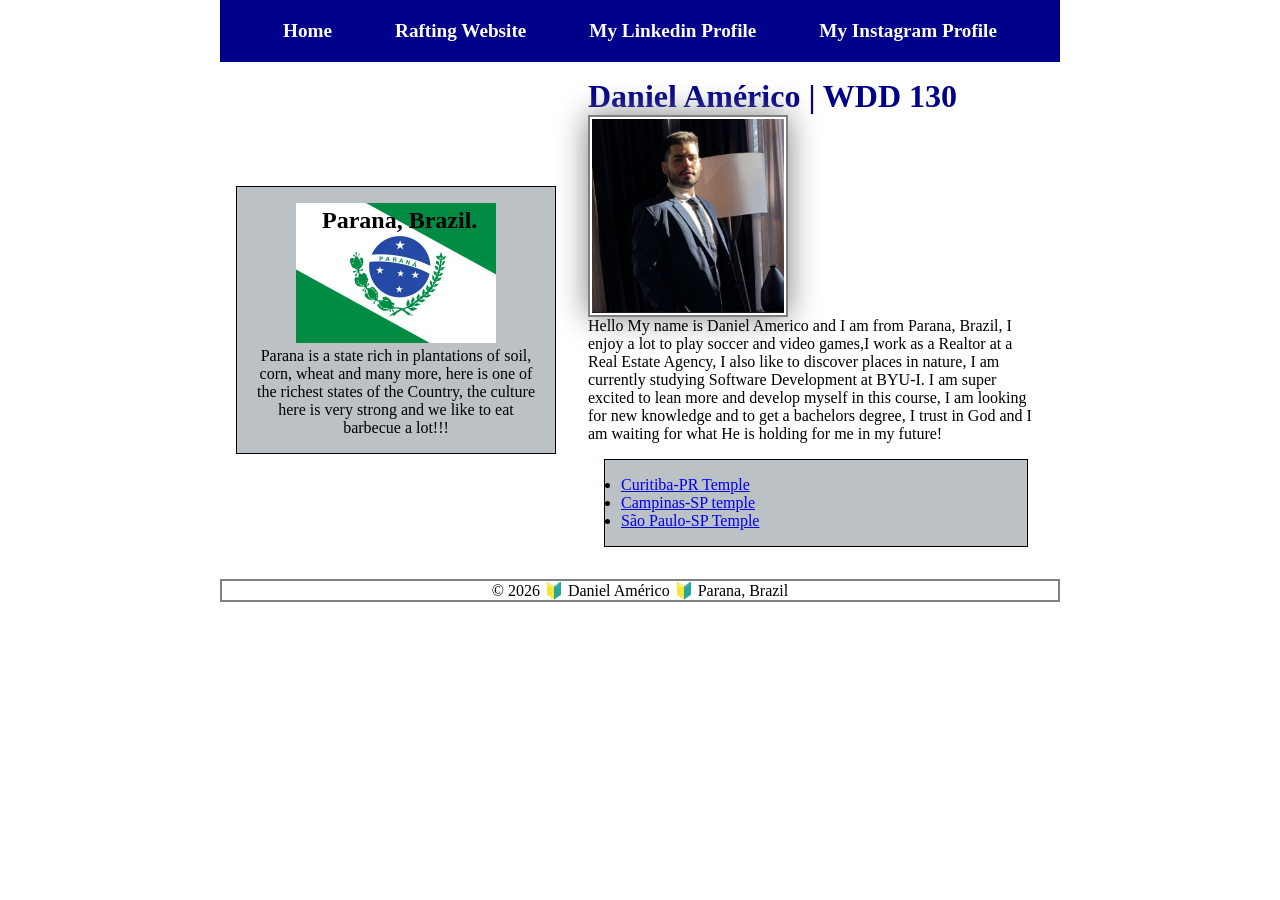
<file: index.html>
<!DOCTYPE html>
<html lang="en">

<head>
    <meta charset="UTF-8">
    <meta name="viewport" content="width=device-width, initial-scale=1.0">
    <title>Daniel Américo | wdd 130 </title>
    <link rel="stylesheet" href="styles/styles.css">
    <meta name="description"
      content="My name is Daniel Americo and  I am studying Software Development in BYU-I and the purpose of this page is tho show you some of my skills in web Development.">
    <meta name="author" content="Daniel Américo">
</head>

<body>
    <header>
        <nav>
            <a href="#">Home</a>
            <!-- this is how write a commnet -->
            <a href="wwr/">Rafting Website</a>
            <a href="https://www.linkedin.com/in/daniel-am%C3%A9rico-a589a31b2/">My Linkedin
                Profile</a>
            <a href="https://www.instagram.com/d_.americo/">My Instagram Profile</a>
        </nav>
    </header>
    <div class="grid">

        <main>
            <h1>Daniel Américo | WDD 130</h1>
            <img src="images/profile.png" alt="Profile photo of Daniel Américo." width="200">
            <p>Hello My name is Daniel Americo and I am from Parana, Brazil, I enjoy a lot to play
                soccer and video games,I work as a Realtor at a Real Estate Agency, I also like to
                discover places in nature, I am currently studying
                Software Development at BYU-I. I am super excited to lean more and develop myself in
                this course, I am looking for new knowledge and to get a bachelors degree, I trust
                in
                God and I am waiting for what He is holding for me in my future!</p>
            <ul class="box">
                <!-- fiz isso pois quero aplicar os mesmos designs que tenho no meu css a essa parte do meu html-->
                <li><a
                      href="https://newsroom.churchofjesuschrist.org/article/curitiba-brazil-temple">Curitiba-PR
                        Temple</a></li>
                <li><a
                      href="https://newsroom.churchofjesuschrist.org/article/campinas-brazil-temple">Campinas-SP
                        temple</a></li>
                <li><a
                      href="https://newsroom.churchofjesuschrist.org/article/s%C3%A3o-paulo-brazil-temple">
                        São Paulo-SP Temple</a></li>
            </ul>
        </main>

        <aside class="box">
            <!-- porque criamos o box primeiro no css, ai para as alterações funcionarem a gente precisou criar uma classe box aqui-->
            <h2>
                Parana, Brazil.
            </h2>
            <img src="images/parana-flag.webp" alt="Parana state flag">
            <p>Parana is a state rich in plantations of soil, corn, wheat and many more, here is one
                of the richest states of the Country, the culture here is very strong and we like to
                eat barbecue a lot!!!</p>

        </aside>
    </div>

    <footer>
        <p>©️ 2026 🔰 Daniel Américo 🔰 Parana, Brazil</p>

    </footer>

</body>

</html>
</file>
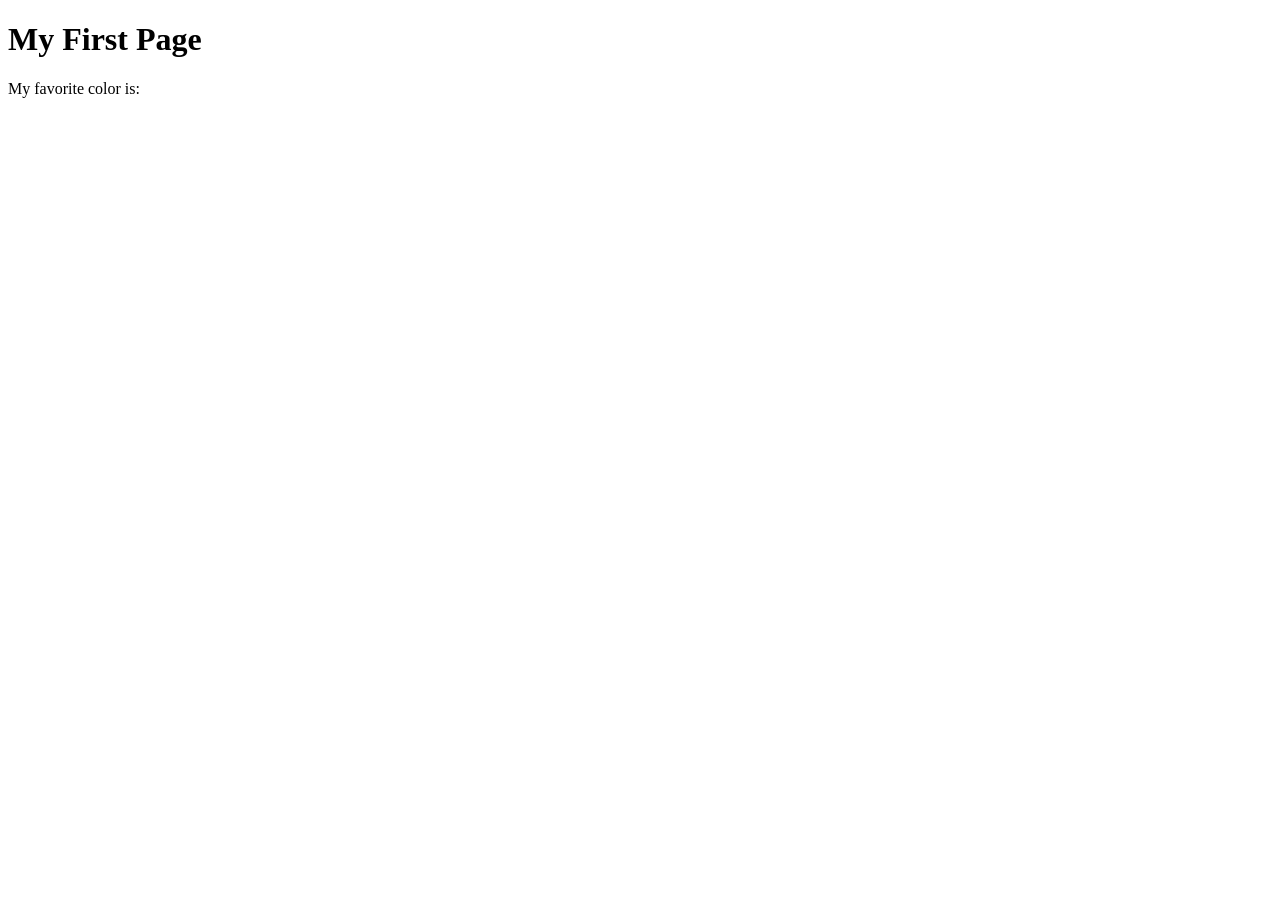
<file: week01/first-page.html>
<!DOCTYPE html>
<html lang="en">
<head>
    <meta charset="UTF-8">
    <meta name="viewport" content="width=device-width, initial-scale=1.0">
    <title>My First Page</title>
</head>
<body>
    <h1>My First Page</h1>
    <p>My favorite color is: </p>
</body>
</html>
</file>
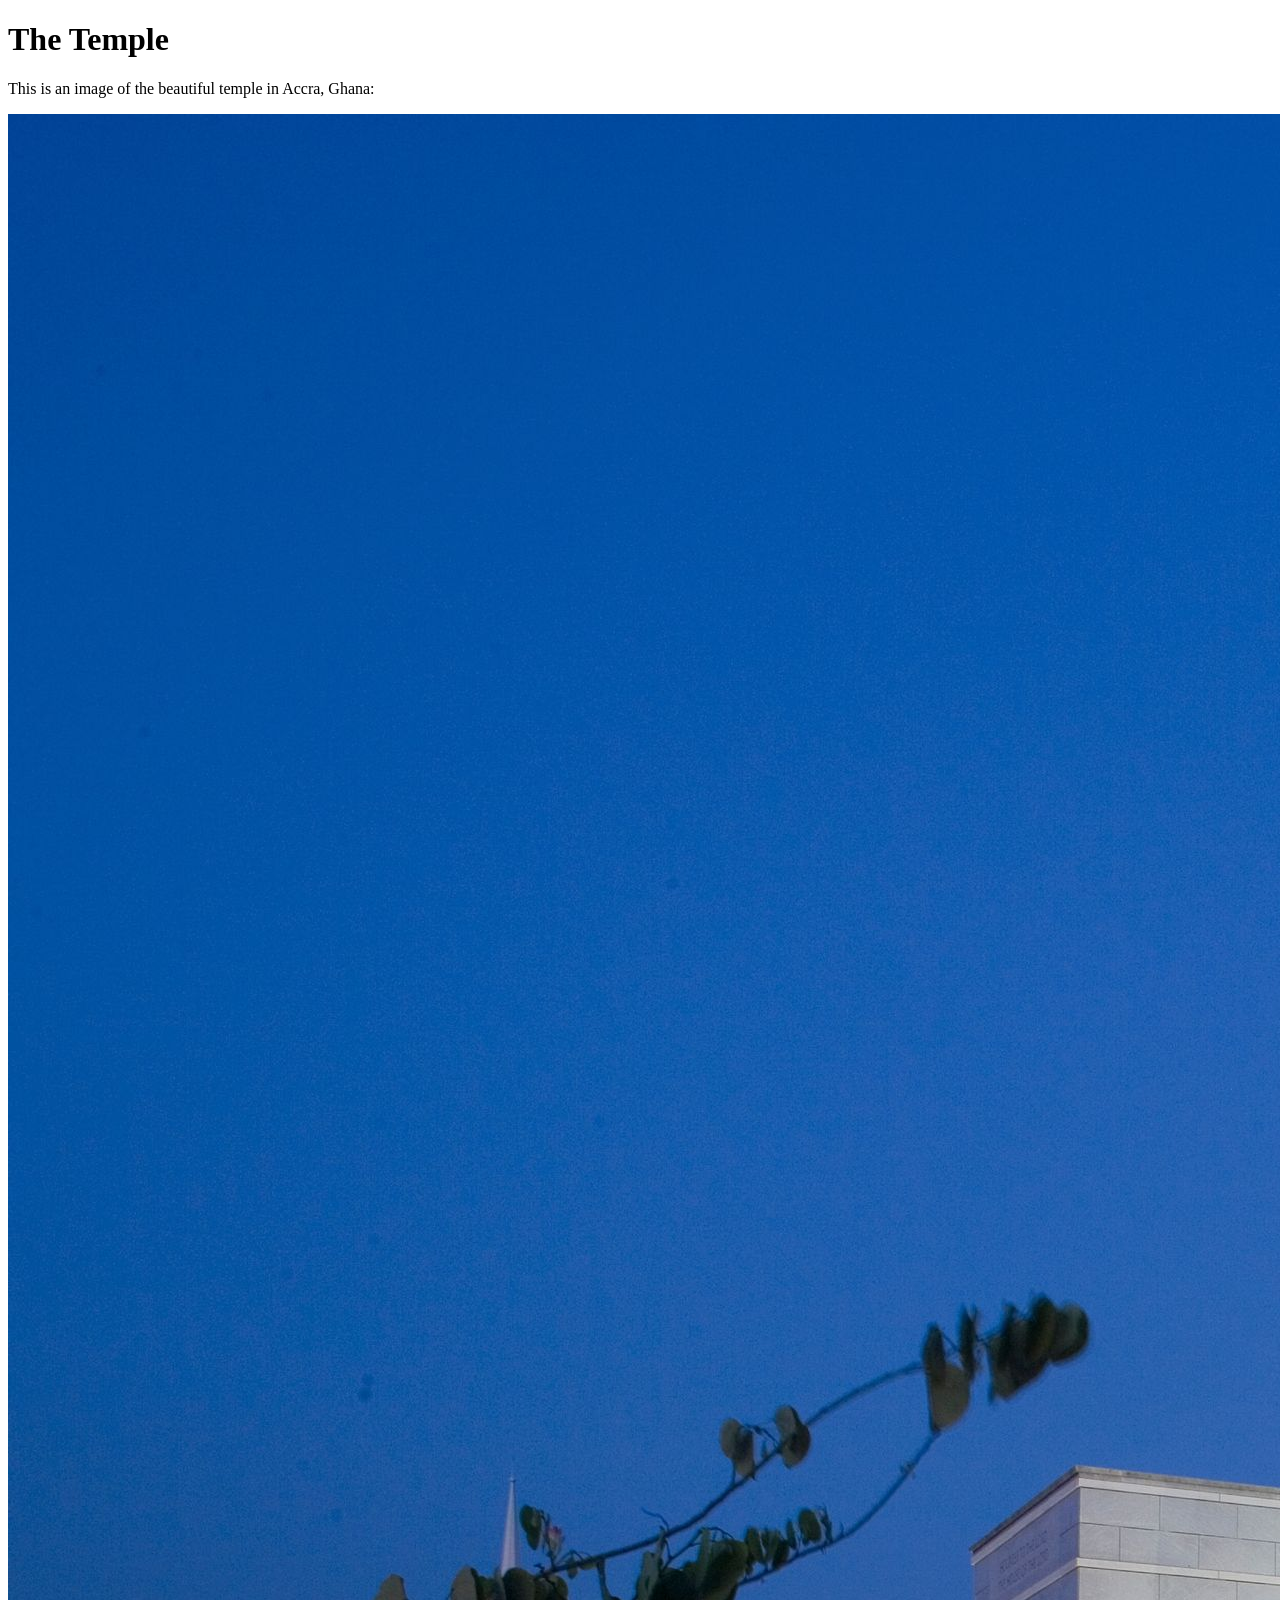
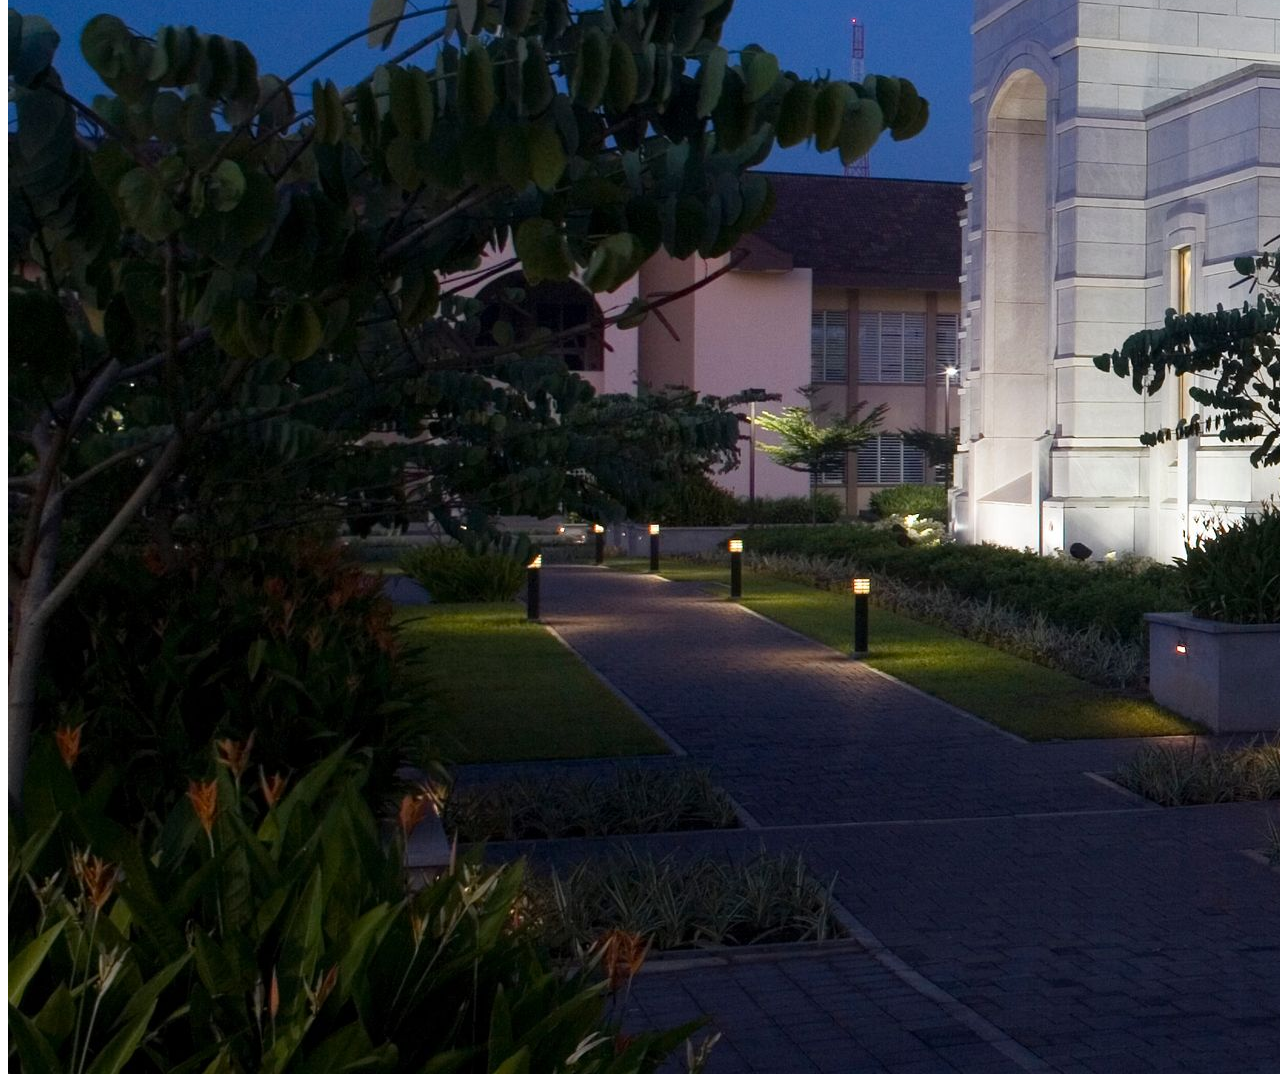
<file: week01/images.html>
<!DOCTYPE html>
<html lang="en">
<head>
    <meta charset="UTF-8">
    <meta name="viewport" content="width=device-width, initial-scale=1.0">
    <title>Temple Image</title>
</head>
<body>
    <h1>The Temple</h1>
    <p>This is an image of the beautiful temple in Accra, Ghana:</p>
    <img src="images/temple-large.jpeg" alt="The Accra Ghana Temple">
    
</body>
</html>
</file>
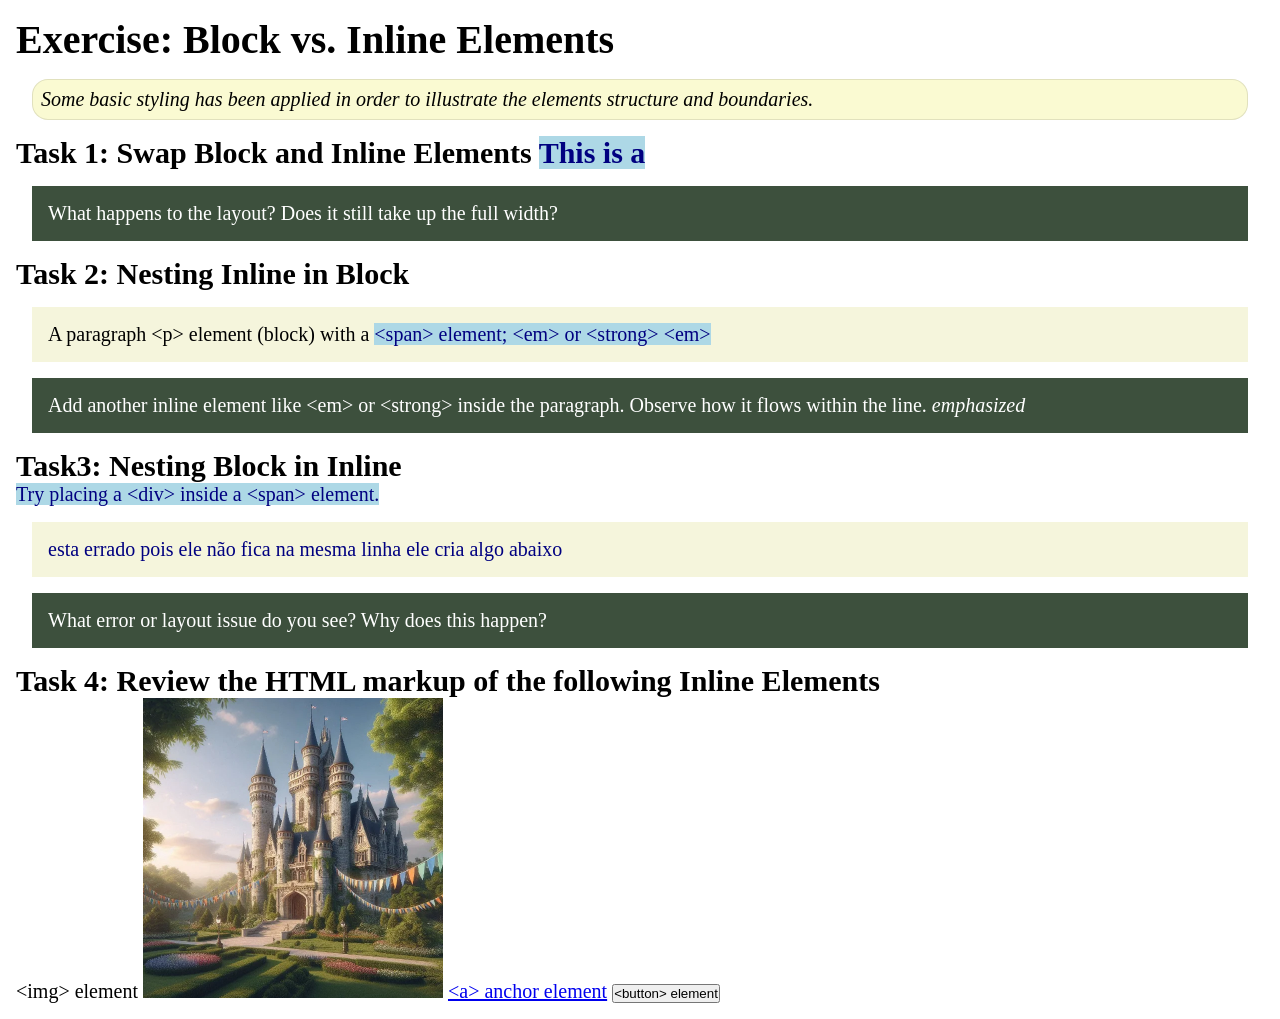
<file: week02/block-vs-inline.html>
<!DOCTYPE html>
<html lang="en">

<head>
    <meta charset="UTF-8">
    <meta name="viewport" content="width=device-width, initial-scale=1.0">
    <title>Exercise: Block vs. Inline Elements</title>
    <link rel="stylesheet" href="styles/block-vs-inline.css">
</head>

<body>
    <main>
        <h1>Exercise: Block vs. Inline Elements</h1>
        <p class="note">Some basic styling has been applied in order to illustrate the elements
            structure and
            boundaries.</p>

        <h2>Task 1: Swap Block and Inline Elements <span>This is a <span></span></span> </h2>


        <p class="question">What happens to the layout? Does it still take up the full width?</p>

        <h2>Task 2: Nesting Inline in Block</h2>
        <p>A paragraph &lt;p&gt; element (block) with a <span>&lt;span&gt; element; &lt;em&gt; or
                &lt;strong&gt; &lt;em&gt; <strong></strong> </span></p>
        <p class="question">Add another inline element like &lt;em&gt; or &lt;strong&gt; inside the
            paragraph. Observe
            how it flows within the line. <em>emphasized</em></p>

        <h2>Task3: Nesting Block in Inline</h2>
        <span>Try placing a &lt;div&gt; inside a &lt;span&gt; element. <div>esta errado pois ele não
                fica na mesma linha ele cria algo abaixo</div></span>
        <p class="question">What error or layout issue do you see? Why does this happen?</p>


        <h2>Task 4: Review the HTML markup of the following Inline Elements</h2>
        &lt;img&gt; element
        <img src="images/castle.webp" alt="placeholder image (images are inline)" width="300"
          height="300">
        <a href="https://churchofjesuschrist.org">&lt;a&gt; anchor element</a>
        <button type="button">&lt;button&gt; element</button>
    </main>
</body>

</html>
</file>
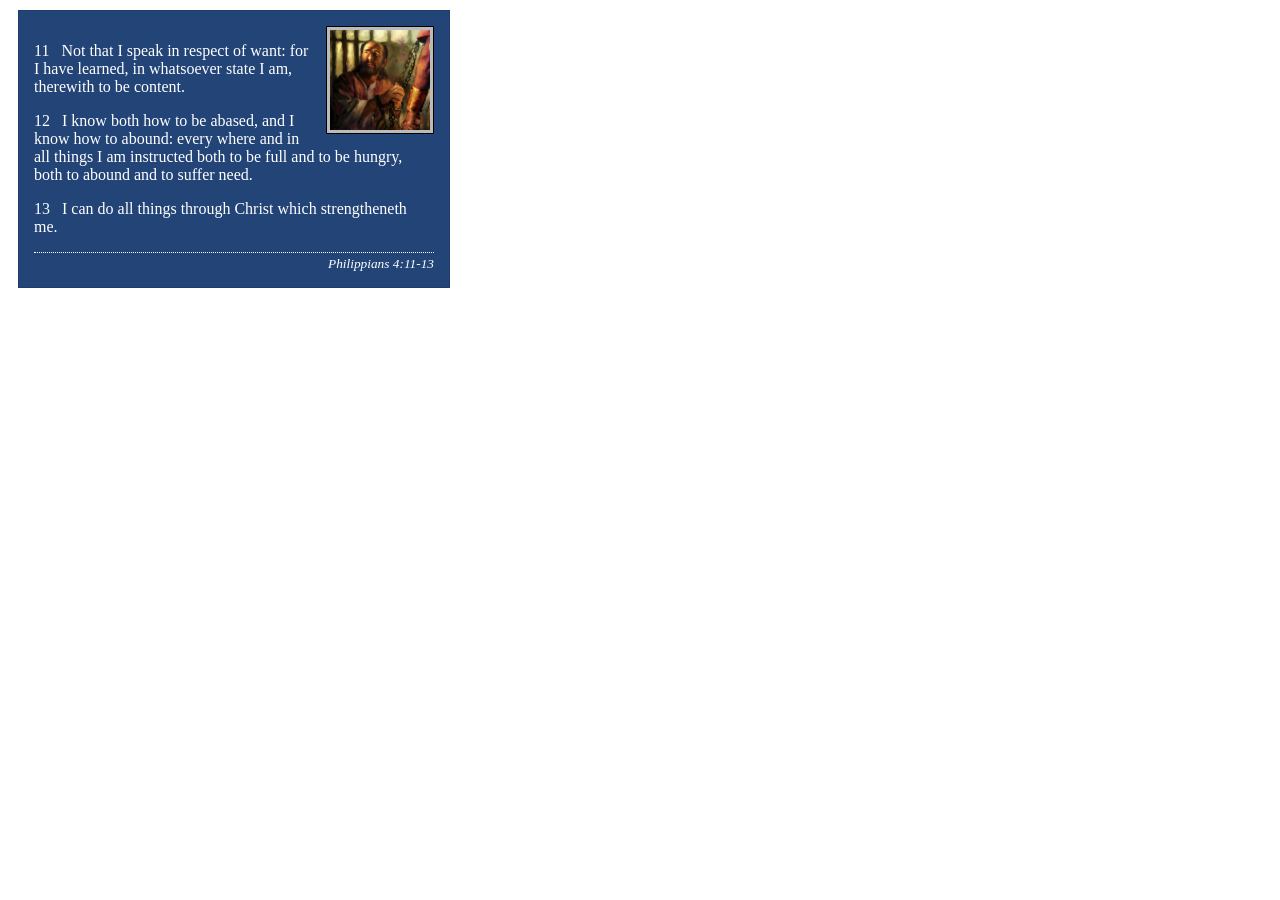
<file: week02/box-model-solution.html>
<!DOCTYPE html>
<html lang="en">
<head>
    <meta charset="UTF-8">
    <meta name="viewport" content="width=device-width, initial-scale=1.0">
    <title>Box Model Activity</title>
    <link rel="stylesheet" href="styles/box-model-solution.css">
</head>
<body>
    <main>
        <div class="callout">
            <img src="images/apostle-paul-imprisoned.webp" alt="Paul the Apostle - Imprisoned in Rome" width="200" height="200">
            <blockquote>
                <p>11 &nbsp; Not that I speak in respect of want: for I have learned, in whatsoever state I am, therewith to be content.</p>
                <p>12 &nbsp; I know both how to be abased, and I know how to abound: every where and in all things I am instructed both to be full and to be hungry, both to abound and to suffer need.</p>
                <p>13 &nbsp; I can do all things through Christ which strengtheneth me.</p>
            </blockquote>
            <cite>Philippians 4:11-13</cite>
        </div>
    </main>
</body>
</html>
</file>
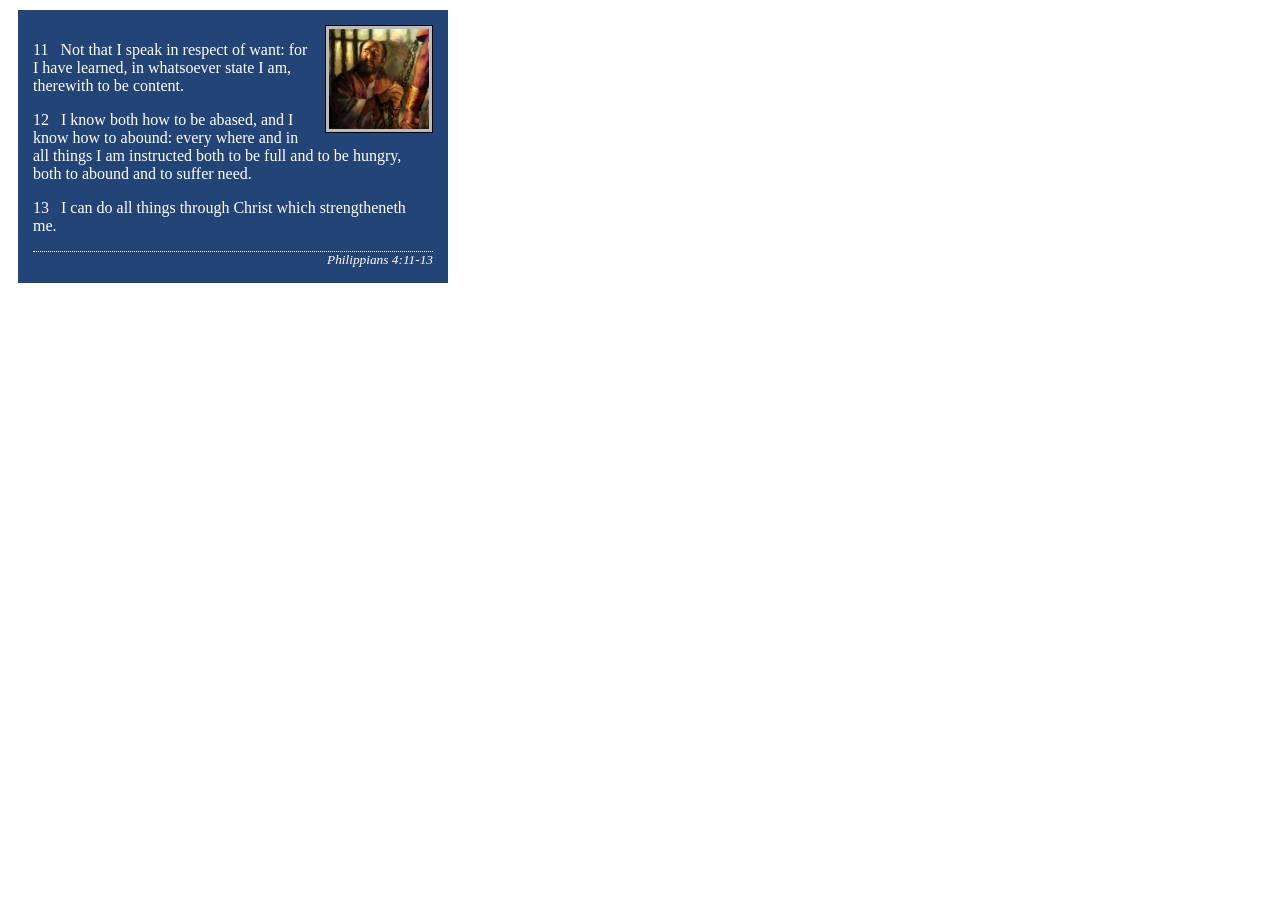
<file: week02/box-model.html>
<!DOCTYPE html>
<html lang="en">

<head>
    <meta charset="UTF-8">
    <meta name="viewport" content="width=device-width, initial-scale=1.0">
    <title>Box Model Activity</title>
    <link rel="stylesheet" href="styles/box-model.css">
</head>

<body>
    <main>
        <div class="callout">
            <img src="images/apostle-paul-imprisoned.webp"
              alt="Paul the Apostle - Imprisoned in Rome" width="200" height="200">
            <blockquote>
                <p>11 &nbsp; Not that I speak in respect of want: for I have learned, in whatsoever
                    state I am, therewith to be content.</p>
                <p>12 &nbsp; I know both how to be abased, and I know how to abound: every where and
                    in all things I am instructed both to be full and to be hungry, both to abound
                    and to suffer need.</p>
                <p>13 &nbsp; I can do all things through Christ which strengtheneth me.</p>
            </blockquote>
            <cite>Philippians 4:11-13</cite>
        </div>
    </main>
</body>

</html>
</file>
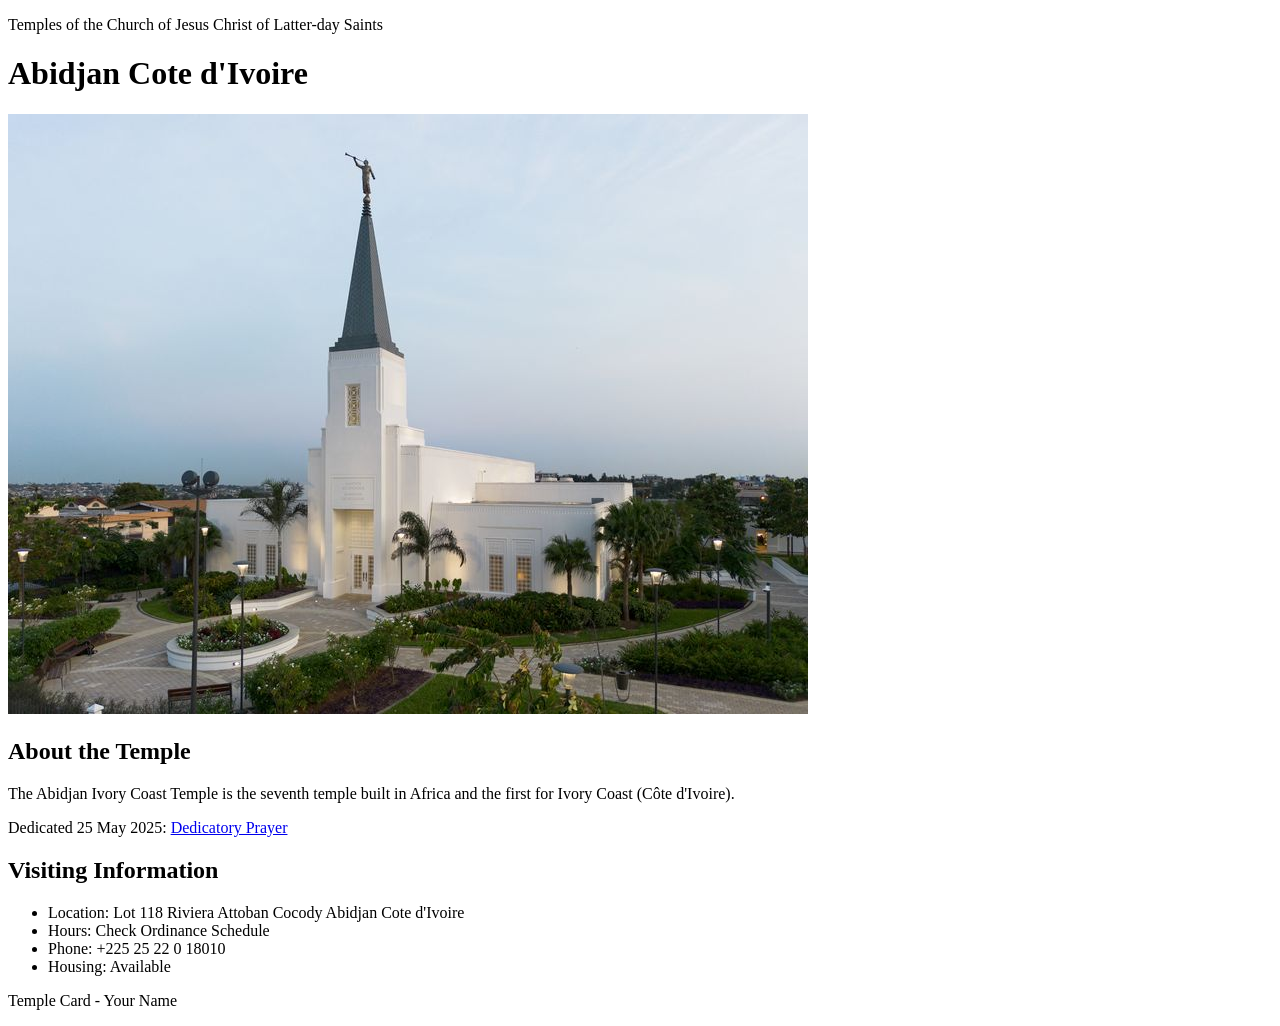
<file: week02/temple.html>
<!DOCTYPE html>
<html lang="en">

<head>
    <meta charset="UTF-8">
    <meta name="viewport" content="width=device-width, initial-scale=1.0">
    <title>Temple Card - Abidjan Cote d'Ivoire</title>
</head>

<body>
    <header>
        <p>Temples of the Church of Jesus Christ of Latter-day Saints</p>
    </header>
    <main>
        <h1>Abidjan Cote d'Ivoire</h1>
        <picture>
            <img src="images/abidjan-ivory-coast.jpeg" alt="Abidjan Cote d'Ivoire Temple">
        </picture>
        <section>
            <h2>About the Temple</h2>
            <p>The Abidjan Ivory Coast Temple is the seventh temple built in Africa and the first for Ivory Coast (Côte
                d'Ivoire).</p>
            <p>Dedicated 25 May 2025: <a
                    href="https://www.churchofjesuschrist.org/temples/dedicatory-prayer/abidjan-ivory-coast-temple/2025-05-25?lang=eng"
                    target="_blank" rel="noopener noreferrer">Dedicatory Prayer</a></p>
        </section>
        <section>
            <h2>Visiting Information</h2>
            <ul>
                <li>Location: Lot 118 Riviera Attoban Cocody Abidjan Cote d'Ivoire</li>
                <li>Hours: Check Ordinance Schedule</li>
                <li>Phone: +225 25 22 0 18010</li>
                <li>Housing: Available</li>
            </ul>
        </section>
    </main>
    <footer>
        <p>Temple Card - Your Name</p>
    </footer>
</body>

</html>
</file>
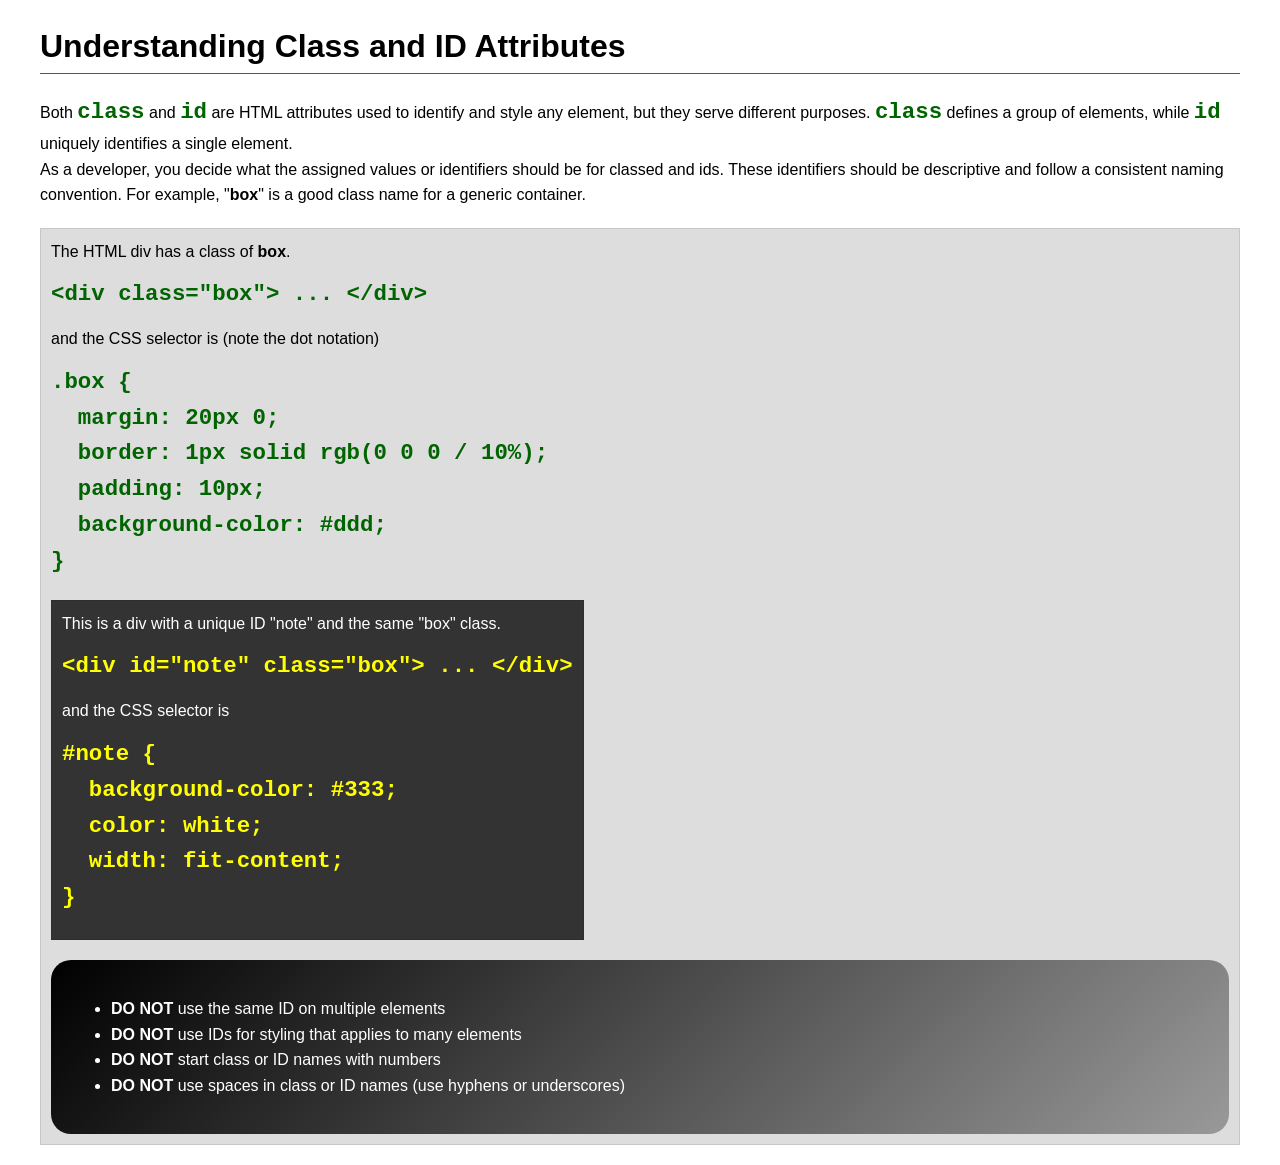
<file: week03/class-and-id.html>
<!DOCTYPE html>
<html lang="en">

<head>
    <meta charset="UTF-8">
    <meta name="viewport" content="width=device-width, initial-scale=1.0">
    <title>Class vs ID Attributes</title>
    <link rel="stylesheet" href="styles/class-and-id.css">
</head>

<body>
    <h1>Understanding Class and ID Attributes</h1>
    <p>Both <code>class</code> and <code>id</code> are HTML attributes used to identify and style
        any element, but they
        serve different purposes. <code>class</code> defines a group of elements, while
        <code>id</code> uniquely
        identifies a single element.
    </p>
    <p>As a developer, you decide what the assigned values or identifiers should be for classed and
        ids. These
        identifiers should be
        descriptive and follow a consistent naming convention. For example, "<strong>box</strong>"
        is a good class name
        for a generic container.</p>
    <div class="box">
        <p>The HTML div has a class of <strong>box</strong>.</p>
        <pre><code class="html">&lt;div class="box"&gt; ... &lt;/div&gt;</code></pre>
        and the CSS selector is (note the dot notation)
        <pre><code class="css">.box {
  margin: 20px 0;
  border: 1px solid rgb(0 0 0 / 10%);
  padding: 10px;
  background-color: #ddd; 
}</code></pre>

        <div id="note" class="box">
            <p>This is a div with a unique ID "note" and the same "box" class.</p>
            <pre><code class="html">&lt;div id="note" class="box"&gt; ... &lt;/div&gt;</code></pre>
            and the CSS selector is
            <pre><code class="css">#note {
  background-color: #333;
  color: white;
  width: fit-content;
}</code></pre>
        </div>

        <section id="best-practice">
            <ul>
                <li><strong>DO NOT</strong> use the same ID on multiple elements</li>
                <li><strong>DO NOT</strong> use IDs for styling that applies to many elements</li>
                <li><strong>DO NOT</strong> start class or ID names with numbers</li>
                <li><strong>DO NOT</strong> use spaces in class or ID names (use hyphens or
                    underscores)
                </li>
            </ul>
        </section>


</body>

</html>
</file>
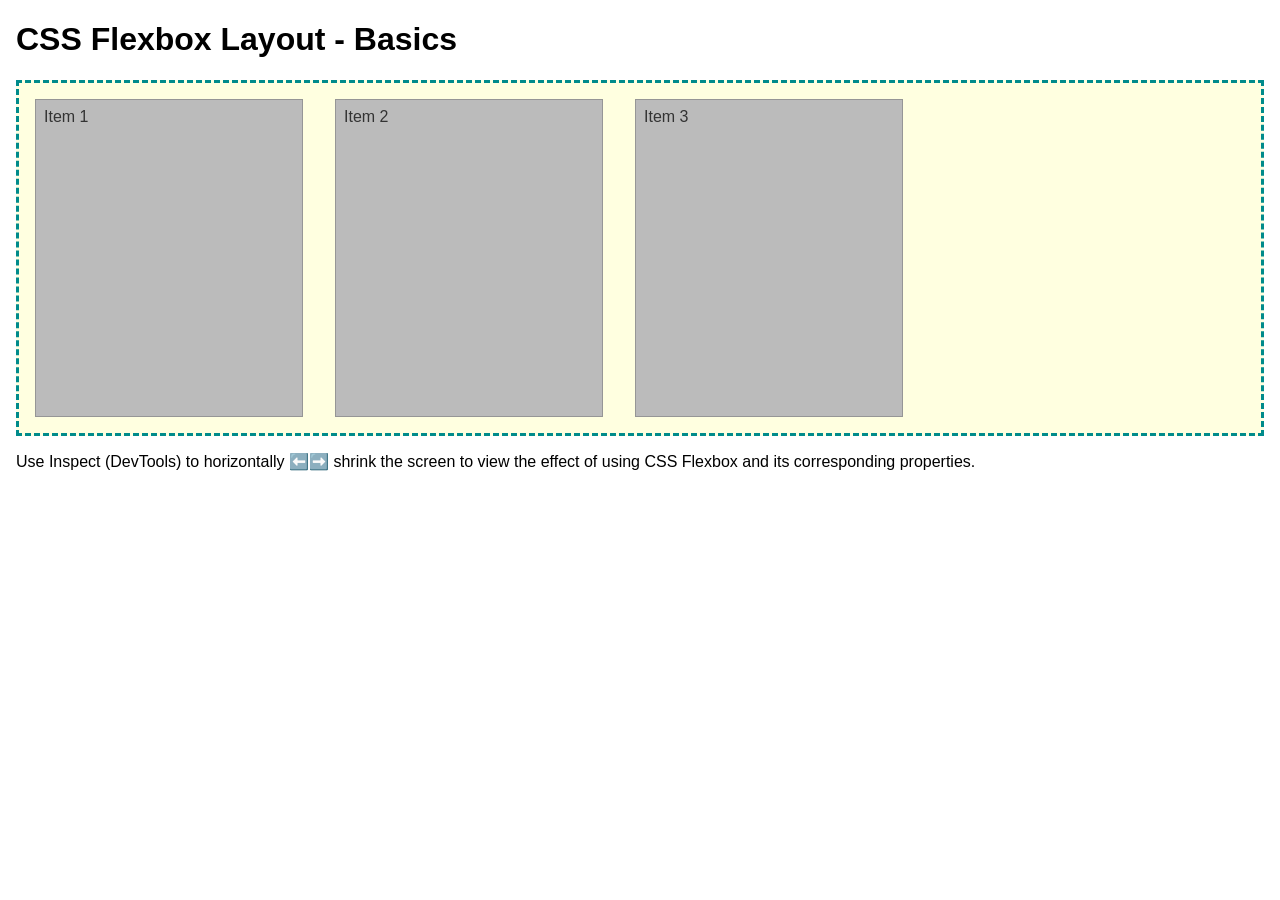
<file: week04/flexbox-layout.html>
<!DOCTYPE html>
<html lang="en">
<head>
    <meta charset="UTF-8">
    <meta name="viewport" content="width=device-width, initial-scale=1.0">
    <title>CSS Flexbox Layout - Basics</title>
    <link rel="stylesheet" href="styles/flexbox.css">
</head>
<body>
    <main>
        <h1>CSS Flexbox Layout - Basics</h1>
        <div class="flex-container">
            <div class="flex-item item1">Item 1</div>
            <div class="flex-item item2">Item 2</div>
            <div class="flex-item item3">Item 3</div>
        </div>
        <p>Use Inspect (DevTools) to horizontally ⬅️➡️ shrink the screen to view the effect of using CSS Flexbox and its corresponding properties.</p>
    </main>
</body>
</html>
</file>
<file: styles/styles.css>
* {
    margin: 0;
    padding: 0;
    box-sizing: border-box;
}

:root {
    --border: 2px solid gray;
    --text-align: center;
}

main {
    max-width: 840px;
    display: grid;
    grid-column: 2/3;
    margin: 1rem;
}

nav {
    background-color: darkblue;
    padding: 10px;
    display: flex;
    justify-content: space-evenly;
    align-items: center;

}

nav a {
    color: white;
    display: block;
    padding: 10px;
    text-decoration: none;
    font-size: 1.2rem;
    font-weight: 700;

}

nav a:hover {
    background-color: rgb(203, 203, 203);
    color: black;

}

header {
    max-width: 840px;
    margin: 0;
}

h1 {
    color: darkblue;
    bottom: var(--border);

}

main img {
    width: 200px;
    height: auto;
    border: var(--border);
    padding: 2px;
    box-shadow: 0 0 30px gray;
    float: right;
}

aside {
    width: 30rem;
    margin: 1rem;
    border: var(--border);
    /* 💯*/
    padding: 2rem;
    background-color: white;
    color: green;
    text-align: var(--text-align);
    position: relative;
    width: 20rem;
    position: relative;
    grid-column: 1/2;
    grid-row: 1/2;

}

aside img {
    width: 200px;
    height: auto;

}

aside h2 {
    position: absolute;
    top: 20px;
    left: 85px;

}

p {
    padding: 0;
}

footer {
    max-width: 840px;
    justify-content: center;
    margin: 0 auto;
    border: var(--border);
    text-align: var(--text-align);

}

/* Class Selectors */

.box {
    margin: 1rem;
    border: 1px solid black;
    padding: 1rem;
    background-color: rgb(187, 193, 196);
    color: black;
}

header,
.grid,
footer {
    max-width: 840px;
    margin: 0 auto;
}

.grid {
    display: grid;
    align-items: center;
}
</file>
<file: week02/styles/block-vs-inline.css>
* {
    margin: 0;
    padding: 0;
}

body {
    font-size: 20px;
    margin: 1rem;
}

p,
div {
    background-color: beige;
    margin: 1rem;
    padding: 1rem;
}

span {
    color: navy;
    background-color: lightblue;
}

code {
    margin: 0;
    padding: 0;
    color: green;
    font-size: 1.2rem;
}

.note {
    font-style: italic;
    background-color: lightgoldenrodyellow;
    border-radius: 1rem;
    border: 1px solid rgb(0 0 0 / 10%);
    margin: 1rem;
    padding: .5rem;
}

.question {
    background-color: #3d503d;
    color: #fff;
}
</file>
<file: week02/styles/box-model-solution.css>
.callout {
    max-width: 400px;
    margin: 10px;
    border: 1px solid rgba(0, 0, 0, .1);
    padding: 15px;
    background-color: #247;
    color: #fff;
}

.callout img {
    float: right;
    margin: 0 0 10px 15px;
    border: 1px solid #000;
    padding: 3px;
    background-color: #bbb;
    width: 100px;
    height: auto;

}

blockquote {
    margin: 0;
}

cite {
    display: block;
    border-top: 1px dotted #fff;
    padding-top: 3px;
    text-align: right;
    font-size: smaller;
}
</file>
<file: week02/styles/box-model.css>
.callout {
    max-width: 400px;
    margin: 10px;
    border: 1px solid rgb(0, 0, 0/ 0.1);
    padding: 15px;
    background-color: #247;
    color: #fff;
}

.callout img {
    float: right;
    margin: 0 0 10px 15px;
    border: 1px solid #000;
    padding: 3px;
    background-color: #bbb;
    width: 100px;
    height: auto;
}

blockquote {
    margin: 0;

}

cite {
    display: block;
    border-top: 1px dotted #fff;
    text-align: right;
    font-size: smaller;

}
</file>
<file: week03/styles/class-and-id.css>
body {
    font-family: Arial, sans-serif;
    line-height: 1.6;
    margin: 0;
    padding: 0 40px;
}

h1 {
    border-bottom: 1px solid rgb(0 110 182);
    padding-bottom: 0;
}

p {
    margin: 0;
}

code {
    color: darkgreen;
    font-weight: 700;
    font-size: 1.4rem;
}

/* Class examples - can be reused */

.box {
    margin: 20px 0;
    border: 1px solid rgb(0 0 0 / 10%);
    padding: 10px;
    background-color: #ddd;
    /* this is shorthand for #dddddd */
}

.highlight {
    background-color: #efefaa;
    border-radius: 25px;
    padding: 25px;
}

/* ID examples - should be unique */

#note {
    background-color: #333;
    color: white;
    width: fit-content;
}

#note code {
    color: yellow;
}

#best-practice {
    background: linear-gradient(135deg, #000 0%, #999 100%);
    color: white;
    border-radius: 20px;
    padding: 20px
}
</file>
<file: week04/styles/flexbox.css>
body {
    font-family: Helvetica, Arial, sans-serif;
    margin: 1rem;
}

.flex-container {
    border: 3px dashed darkcyan;
    background-color: lightyellow;
    display: flex;
    flex-wrap: wrap;
}

.flex-item {
    width: 250px;
    margin: 1rem;
    border: 1px solid rgb(0 0 0 / 20%);
    padding: 0.5rem;
    background-color: #bbb;
    color: #333;
}

.item1 {
    min-height: 100px;
}

.item2 {
    min-height: 200px;
}

.item3 {
    min-height: 300px;
}
</file>
